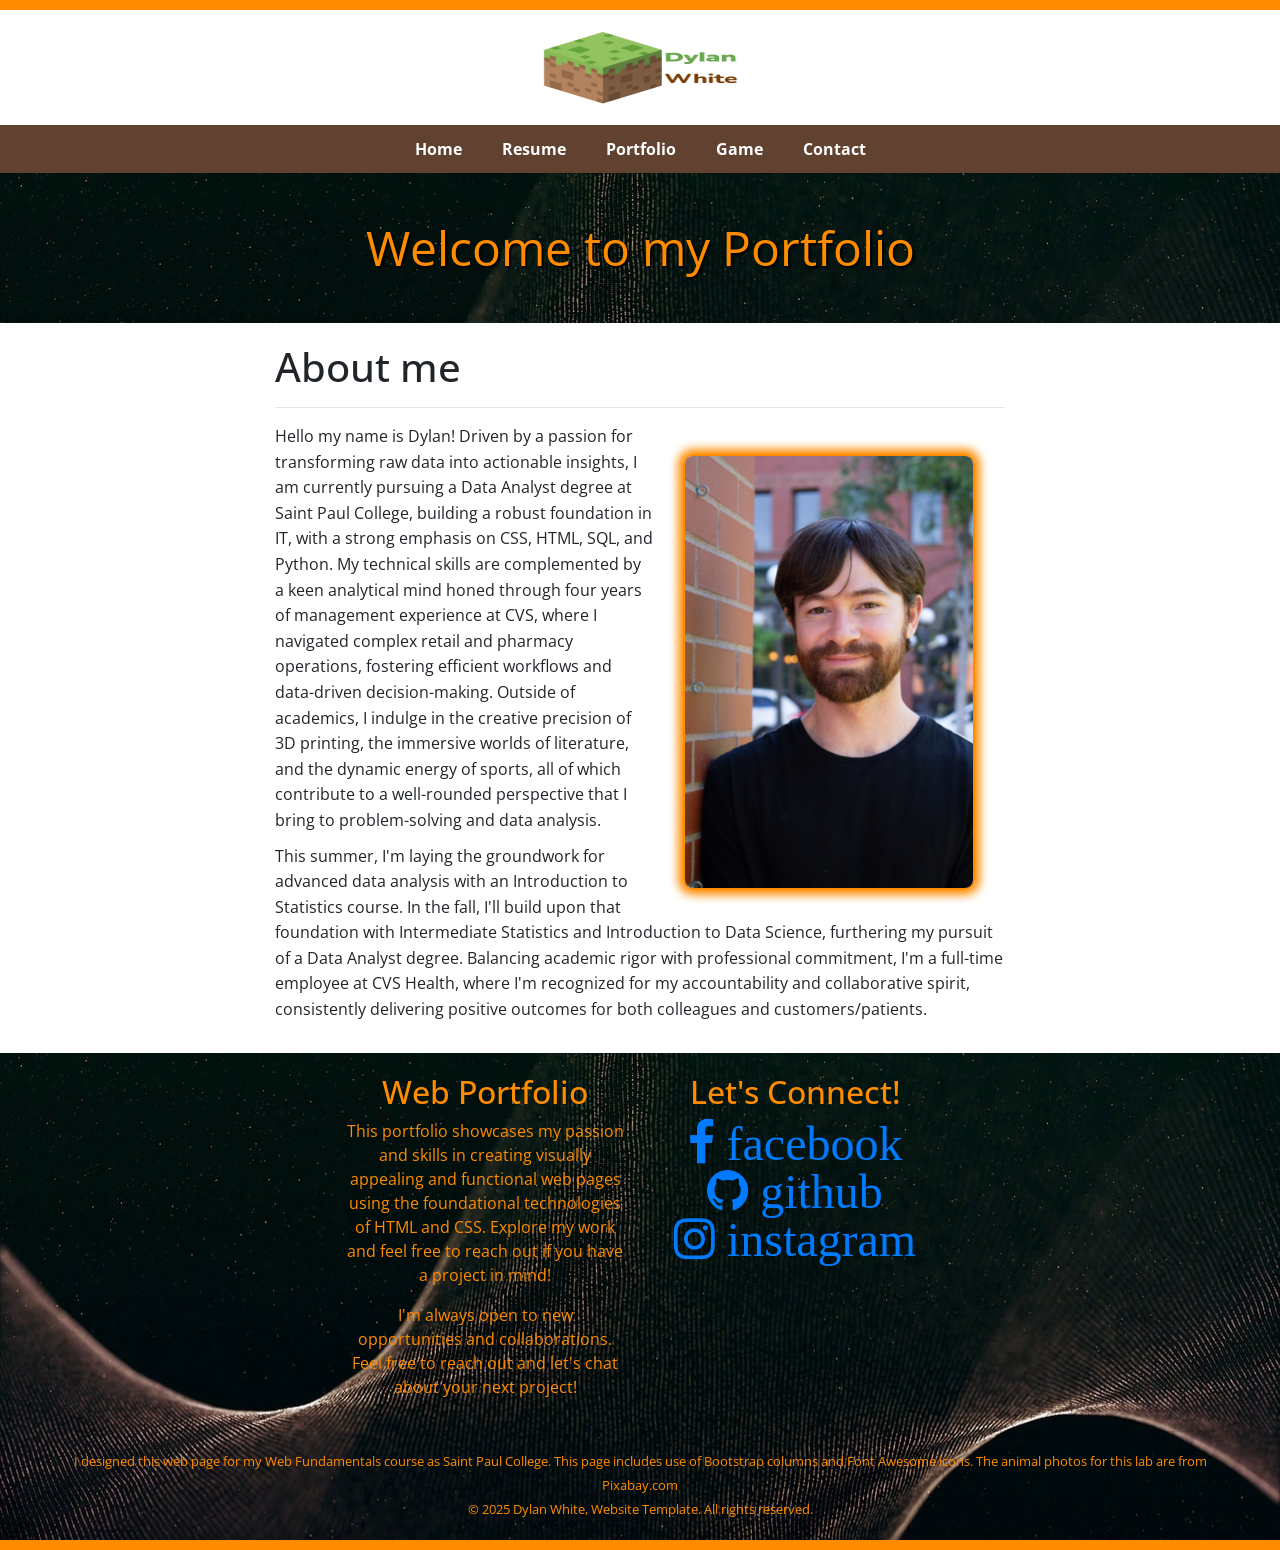
<file: index.html>
<!DOCTYPE html>
<html lang="em">
<head>
	<meta charset="utf-8">
	<meta name="viewport" content="width=device-width, initial-scale=1, minimum-scale=1">
	<meta name="description" content="Final Project. Main.">
	<title>Dylan White - Portfolio</title>
	<link rel="stylesheet" href="https://cdnjs.cloudflare.com/ajax/libs/font-awesome/4.7.0/css/font-awesome.min.css">
<!-- Bootstrap Stylesheet -->
	<link rel="stylesheet" href="https://cdn.jsdelivr.net/npm/bootstrap@4.6.1/dist/css/bootstrap.min.css">
	<link rel="stylesheet" href="style.css">
	<link rel="shortcut icon" href="favicon.ico" type="image/x-icon">
</head>
<body>
	<header>
		<img src="images/logo.png" width="200px" height="75px" alt="logo" class="center-image">
	</header>
		<nav>
			<ul>
				<li><a href="index.html">Home</a></li>
				<li><a href="resume.html">Resume</a></li>
				<li><a href="portfolio.html">Portfolio</a></li>
				<li><a href="game.html">Game</a></li>
				<li><a href="contact.html">Contact</a></li>								
			</ul>
		</nav>

<!-- This is the div for the her image -->
	<div class="home-hero">
		<h1>Welcome to my Portfolio</h1>
	</div>
	<div class="container-fluid">
		<div class="row">
			<div class="col-sm-6">
			</div>
			<div class="col-sm-6">
			</div>
		</div>
	</div>

	<main>
		<div class="container-fluid">
			<div class="row">
				<div class="col-sm-12">
					<h1>About me</h1><hr>
			</div>	
		</div>
		<img src="images/headshot2.jpg" width="400px" height="400px" alt="float right image" class="float-right">
			<p> Hello my name is Dylan! Driven by a passion for transforming raw data into actionable insights, I am currently pursuing a Data Analyst degree at Saint Paul College, building a robust foundation in IT, with a strong emphasis on CSS, HTML, SQL, and Python. My technical skills are complemented by a keen analytical mind honed through four years of management experience at CVS, where I navigated complex retail and pharmacy operations, fostering efficient workflows and data-driven decision-making. Outside of academics, I indulge in the creative precision of 3D printing, the immersive worlds of literature, and the dynamic energy of sports, all of which contribute to a well-rounded perspective that I bring to problem-solving and data analysis.</p>
			<p>This summer, I'm laying the groundwork for advanced data analysis with an Introduction to Statistics course. In the fall, I'll build upon that foundation with Intermediate Statistics and Introduction to Data Science, furthering my pursuit of a Data Analyst degree. Balancing academic rigor with professional commitment, I'm a full-time employee at CVS Health, where I'm recognized for my accountability and collaborative spirit, consistently delivering positive outcomes for both colleagues and customers/patients.</p>
	</main>
	
	<footer>
		<div class="container-fluid">
			<div class="row">
				<div class="col-sm-3">					
				</div>
				<div class="col-sm-3">
			        <h2>Web Portfolio</h2>
			        <blockquote>This portfolio showcases my passion and skills in creating visually appealing and functional web pages using the foundational technologies of HTML and CSS. Explore my work and feel free to reach out if you have a project in mind!</blockquote>
			        <blockquote>I'm always open to new opportunities and collaborations. Feel free to reach out and let's chat about your next project!</blockquote>
	            </div>
	            <div class="col-sm-3">
	            	<h2>Let's Connect!</h2>
		            	<a href="https://www.facebook.com/dylan.white.982" target="_blank"><i class="fa fa-facebook fa-3x" aria-hidden="true">	facebook</i></a><br>
				        <a href="https://www.github.com/Dlllan" target="_blank"><i class="fa fa-github fa-3x" aria-hidden="true" aria-hidden="true"> github</i></a><br>
				        <a href="https://www.instagram.com/scottnchzzz/" target="_blank"><i class="fa fa-instagram fa-3x" aria-hidden="true">	instagram</i></a><br>
	            </div>
	            <div class="col-sm-3">	
	            </div>
	        </div><hr>

	        <div class="row">
				<div class="col-sm-12">
					<small> I designed this web page for my Web Fundamentals course as Saint Paul College. This page includes use of Bootstrap columns and Font Awesome icons. The animal photos for this lab are from Pixabay.com <br> &copy; 2025 Dylan White, Website Template. All rights reserved.</small>
				</div>
			</div>
		</div>
	</footer>
</body>
</html>
</file>
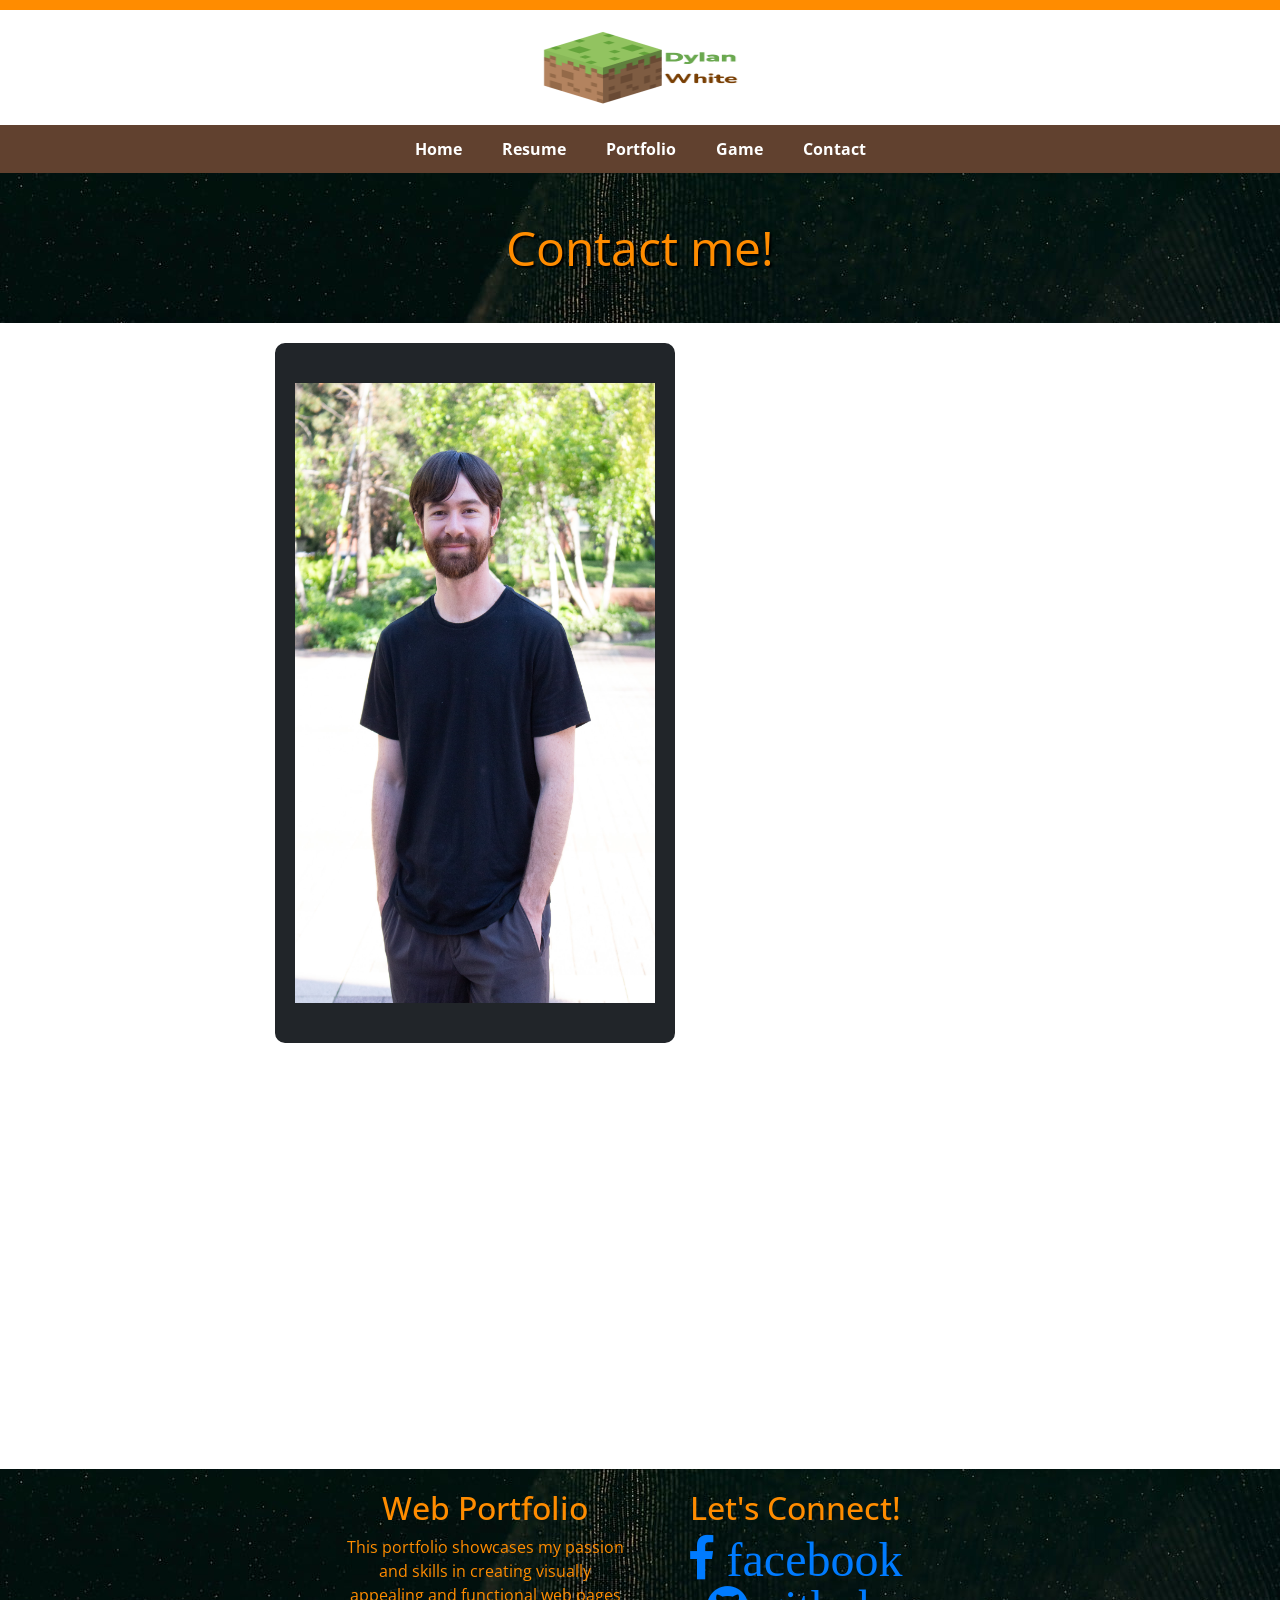
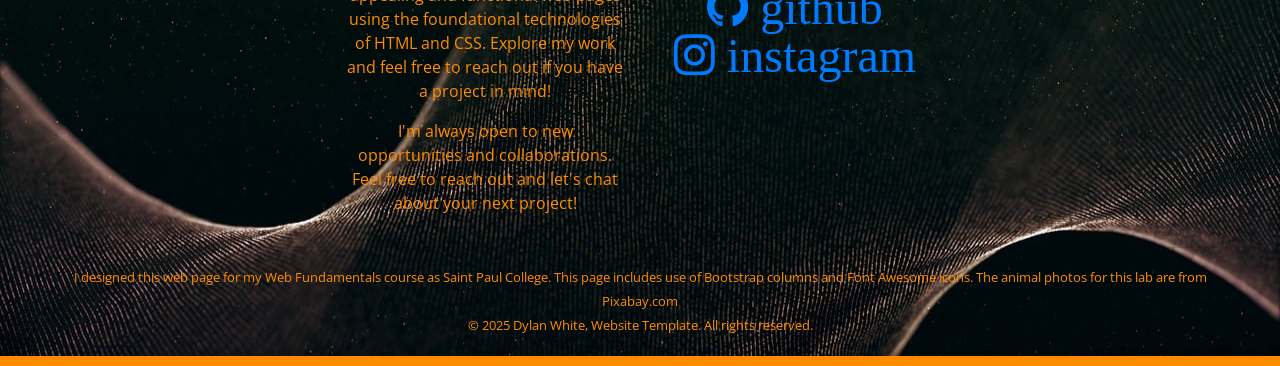
<file: contact.html>
<!DOCTYPE html>
<html lang="em">
<head>
	<meta charset="utf-8">
	<meta name="viewport" content="width=device-width, initial-scale=1, minimum-scale=1">
	<meta name="description" content="Final Project. Main page.">
	<title>Dylan White - Contact</title>
	<link rel="stylesheet" href="https://cdnjs.cloudflare.com/ajax/libs/font-awesome/4.7.0/css/font-awesome.min.css">
<!-- Bootstrap Stylesheet -->
	<link rel="stylesheet" href="https://cdn.jsdelivr.net/npm/bootstrap@4.6.1/dist/css/bootstrap.min.css">
	<link rel="stylesheet" href="style.css">
	<link rel="shortcut icon" href="favicon.ico" type="image/x-icon">
</head>
<body>
	<header>
		<img src="images/logo.png" width="200px" height="75px" alt="logo" class="center-image">
	</header>
		<nav>
			<ul>
				<li><a href="index.html">Home</a></li>
				<li><a href="resume.html">Resume</a></li>
				<li><a href="portfolio.html">Portfolio</a></li>
				<li><a href="game.html">Game</a></li>
				<li><a href="contact.html">Contact</a></li>				
			</ul>
		</nav>

<!-- This is the div for the her image -->
	<div class="home-hero">
		<h1>Contact me!</h1>
	</div>

	<main>
		<div class="container-fluid">
			<div class="row">
				<div class="col-sm-6">
					<img src="images/headshot1.jpg" width="400px" height="700px" alt="logo" class="center-image-">
				</div>

				<div class="col-sm-6">
					<iframe src="https://docs.google.com/forms/d/e/1FAIpQLScXUMJK75x02NnOGJQvxFeefRA_BecDVJj7spbIx6XebM-9mg/viewform?embedded=true" width="640" height="1100" frameborder="0" marginheight="0" marginwidth="0" class="loading">Loading…</iframe>
				</div>
			</div>
		</div>
	</main>

	<footer>
		<div class="container-fluid">
			<div class="row">
				<div class="col-sm-3">					
				</div>
				<div class="col-sm-3">
			        <h2>Web Portfolio</h2>
			        <blockquote>This portfolio showcases my passion and skills in creating visually appealing and functional web pages using the foundational technologies of HTML and CSS. Explore my work and feel free to reach out if you have a project in mind!</blockquote>
			        <blockquote>I'm always open to new opportunities and collaborations. Feel free to reach out and let's chat about your next project!</blockquote>
	            </div>
	            <div class="col-sm-3">
	            	<h2>Let's Connect!</h2>
		            	<a href="https://www.facebook.com/dylan.white.982" target="_blank"><i class="fa fa-facebook fa-3x" aria-hidden="true">	facebook</i></a><br>
				        <a href="https://www.github.com/Dlllan" target="_blank"><i class="fa fa-github fa-3x" aria-hidden="true" aria-hidden="true"> github</i></a><br>
				        <a href="https://www.instagram.com/scottnchzzz/" target="_blank"><i class="fa fa-instagram fa-3x" aria-hidden="true">	instagram</i></a><br>
	            </div>
	            <div class="col-sm-3">	
	            </div>
	        </div><hr>

	        <div class="row">
				<div class="col-sm-12">
					<small> I designed this web page for my Web Fundamentals course as Saint Paul College. This page includes use of Bootstrap columns and Font Awesome icons. The animal photos for this lab are from Pixabay.com <br> &copy; 2025 Dylan White, Website Template. All rights reserved.</small>
				</div>
			</div>
		</div>
	</footer>
</body>
</html>
</file>
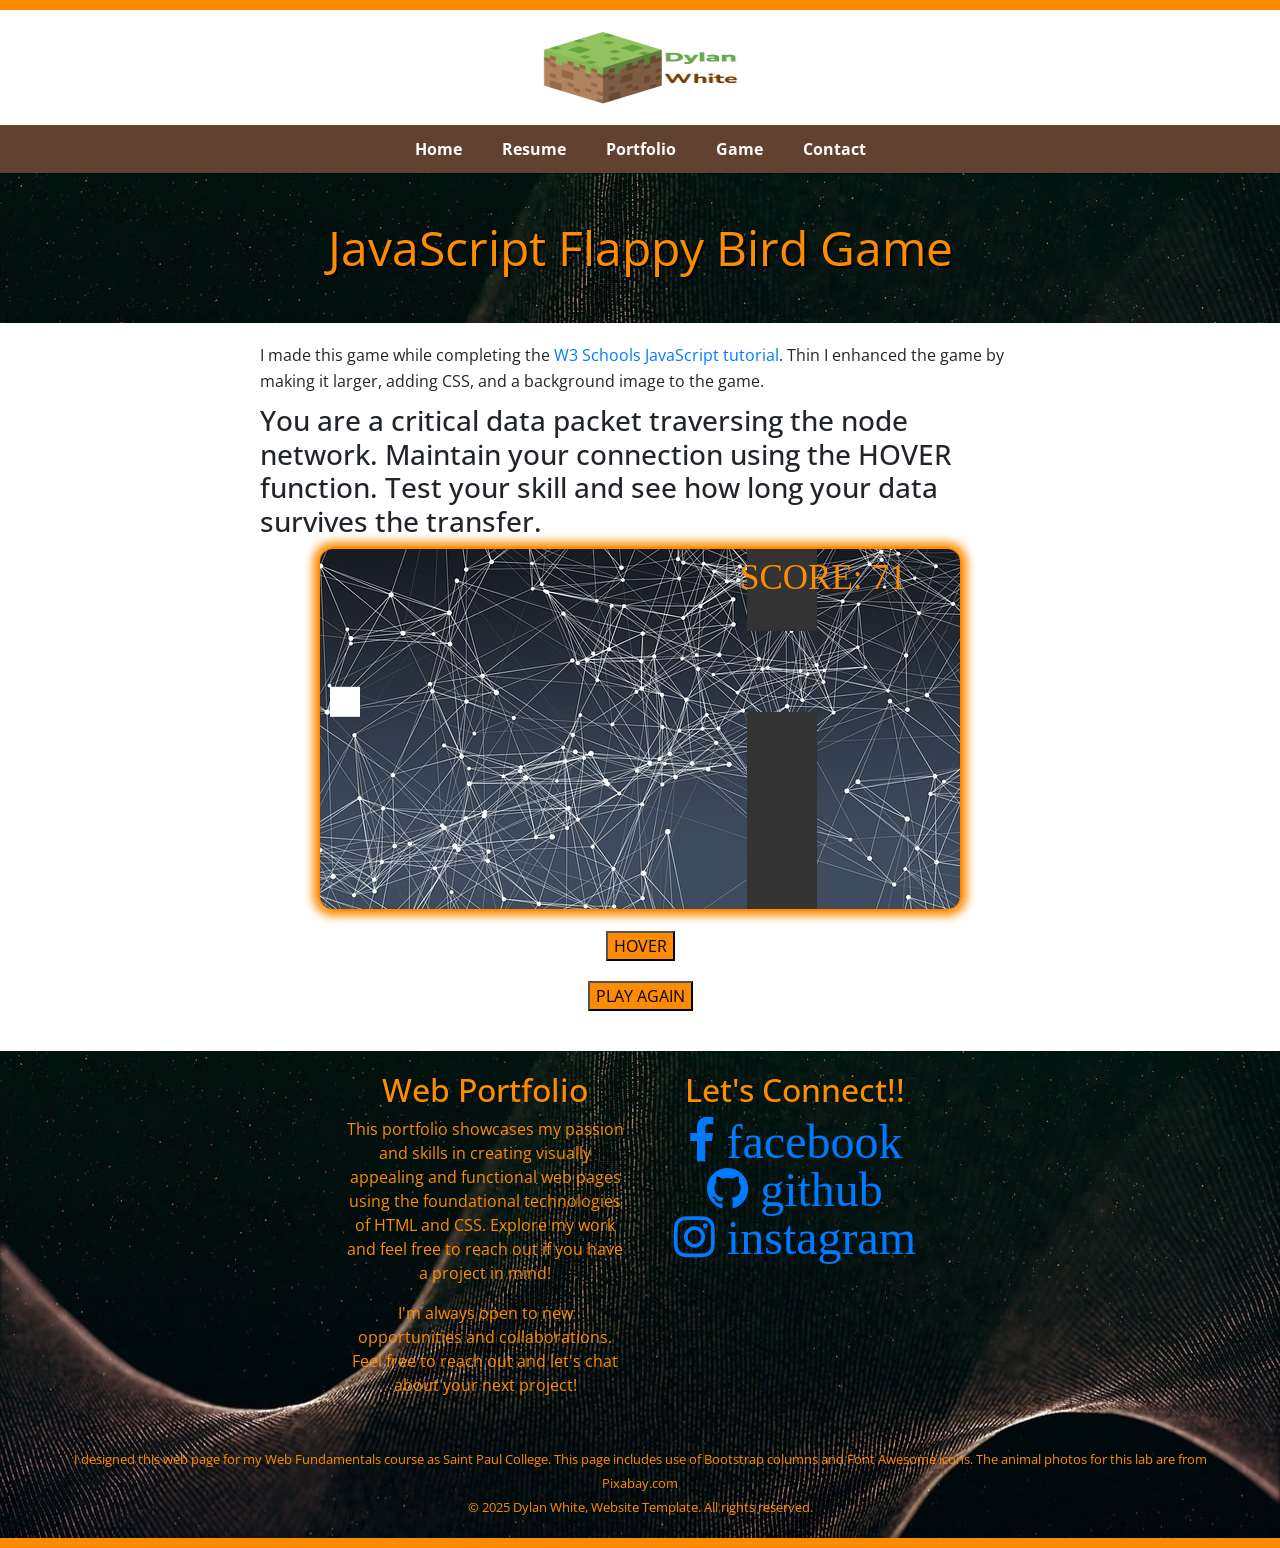
<file: game.html>
<!DOCTYPE html>
<html lang="em">
<head>
	<meta charset="utf-8">
	<meta name="viewport" content="width=device-width, initial-scale=1, minimum-scale=1">
	<meta name="description" content="Final Project. Game page.">
	<title>Dylan White - Game</title>
	<link rel="stylesheet" href="https://cdnjs.cloudflare.com/ajax/libs/font-awesome/4.7.0/css/font-awesome.min.css">
<!-- Bootstrap Stylesheet -->
	<link rel="stylesheet" href="https://cdn.jsdelivr.net/npm/bootstrap@4.6.1/dist/css/bootstrap.min.css">
	<link rel="stylesheet" href="style.css">
	<link rel="shortcut icon" href="favicon.ico" type="image/x-icon">
	<body id="specific-page-background">
</head>
<!-- this starts the game -->
<body onload="startGame()">
	<header>
		<img src="images/logo.png" width="200px" height="75px" alt="logo" class="center-image">
	</header>
		<nav>
			<ul>
				<li><a href="index.html">Home</a></li>
				<li><a href="resume.html">Resume</a></li>
				<li><a href="portfolio.html">Portfolio</a></li>
				<li><a href="game.html">Game</a></li>				
				<li><a href="contact.html">Contact</a></li>				
			</ul>
		</nav>
		<div class="home-hero">
			<h1>JavaScript Flappy Bird Game</h1>
		</div>

	<main>
			<p>I made this game while completing the <a href="https://www.w3schools.com/graphics/game_intro.asp" target="_blank">W3 Schools JavaScript tutorial</a>. Thin I enhanced the game by making it larger, adding CSS, and a background image to the game.</p>
			<h3>You are a critical data packet traversing the node network. Maintain your connection using the HOVER function. Test your skill and see how long your data survives the transfer.</h3>
<!-- this div holds the game and game buttons -->
		<div id="game" ></div>
		<div class="game-controls desktop">
			<button class="myButton" onmousedown="accelerate(-0.2)" onmouseup="accelerate(0.05)">HOVER</button>
			<a href="" ><button class="myButton">PLAY AGAIN</button></a>
		</div>
							
		<div class="game-controls mobile">
			<button class="myButton" ontouchstart="accelerate(-0.2)" ontouchend="accelerate(0.05)">HOVER</button>
			<a href="" ><button class="myButton">PLAY AGAIN</button></a>
		</div>


 <!-- this is the JavaScript for the game -->
	   <script>
	      var myGamePiece;
	      var myObstacles = [];
	      var myScore;
	      
	      function startGame() {
	          myGamePiece = new component(30, 30, "white", 10, 10);
	          myGamePiece.gravity = 0.05;
	          myScore = new component("35px", "Consolas", "#ff8c00", 420, 40, "text");
	          myGameArea.start();
	      }
	      
	      var myGameArea = {
	          canvas : document.createElement("canvas"),
	          start : function() {
	              if (window.innerWidth < 768){
	              	this.canvas.width = 300;
	              	this.canvas.height = 300;
	              } else {
	              	this.canvas.width = 640;
	              	this.canvas.height = 360;
	              }
	              this.context = this.canvas.getContext("2d");
	              var myGame = document.getElementById("game");
	              myGame.insertBefore(this.canvas, myGame.childNodes[0]);        
	              this.frameNo = 0;
	              this.interval = setInterval(updateGameArea, 20);
	           },
	          clear : function() {
	              this.context.clearRect(0, 0, this.canvas.width, this.canvas.height);
	          }
	      }
	      
	      function component(width, height, color, x, y, type) {
	          this.type = type;
	          this.score = 0;
	          this.width = width;
	          this.height = height;
	          this.speedX = 0;
	          this.speedY = 0;    
	          this.x = x;
	          this.y = y;
	          this.gravity = 0;
	          this.gravitySpeed = 0;
	          this.update = function() {
	              ctx = myGameArea.context;
	              if (this.type == "text") {
	                  ctx.font = this.width + " " + this.height;
	                  ctx.fillStyle = color;
	                  ctx.fillText(this.text, this.x, this.y);
	              } else {
	                  ctx.fillStyle = color;
	                  ctx.fillRect(this.x, this.y, this.width, this.height);
	              }
	          }
	          this.newPos = function() {
	              this.gravitySpeed += this.gravity;
	              this.x += this.speedX;
	              this.y += this.speedY + this.gravitySpeed;
	              this.hitBottom();
	          }
	          this.hitBottom = function() {
	              var rockbottom = myGameArea.canvas.height - this.height;
	              if (this.y > rockbottom) {
	                  this.y = rockbottom;
	                  this.gravitySpeed = 0;
	              }
	           }
	          this.crashWith = function(otherobj) {
	              var myleft = this.x;
	              var myright = this.x + (this.width);
	              var mytop = this.y;
	              var mybottom = this.y + (this.height);
	              var otherleft = otherobj.x;
	              var otherright = otherobj.x + (otherobj.width);
	              var othertop = otherobj.y;
	              var otherbottom = otherobj.y + (otherobj.height);
	              var crash = true;
	              if ((mybottom < othertop) || (mytop > otherbottom) || (myright < otherleft) || (myleft > otherright)) {
	                  crash = false;
	              }
	              return crash;
	          }
	      }
	      
	      function updateGameArea() {
	          var x, height, gap, minHeight, maxHeight, minGap, maxGap;
	          for (i = 0; i < myObstacles.length; i += 1) {
	              if (myGamePiece.crashWith(myObstacles[i])) {
	                  return;
	              } 
	          }
	          myGameArea.clear();
	          myGameArea.frameNo += 1;
	          if (myGameArea.frameNo == 1 || everyinterval(150)) {
	              x = myGameArea.canvas.width;
	              minHeight = 20;
	              maxHeight = 200;
	              height = Math.floor(Math.random()*(maxHeight-minHeight+1)+minHeight);
	              minGap = 50;
	              maxGap = 200;
	              gap = Math.floor(Math.random()*(maxGap-minGap+1)+minGap);
	              myObstacles.push(new component(70, height, "#333333", x, 0));
	              myObstacles.push(new component(70, x - height - gap, "#333333", x, height + gap));
	          }
	          for (i = 0; i < myObstacles.length; i += 1) {
	              myObstacles[i].x += -3;
	              myObstacles[i].update();
	          }
	          myScore.text="SCORE: " + myGameArea.frameNo;
	          myScore.update();
	          myGamePiece.newPos();
	          myGamePiece.update();
	      }
	      
	      function everyinterval(n) {
	          if ((myGameArea.frameNo / n) % 1 == 0) {return true;}
	          return false;
	      }
	      
	      function accelerate(n) {
	          myGamePiece.gravity = n;
	      }
	   </script>
</main>
	<footer>
		<div class="container-fluid">
			<div class="row">
				<div class="col-sm-3">
				</div>
				<div class="col-sm-3">
			        <h2>Web Portfolio</h2>
			        <blockquote>This portfolio showcases my passion and skills in creating visually appealing and functional web pages using the foundational technologies of HTML and CSS. Explore my work and feel free to reach out if you have a project in mind!</blockquote>
			        <blockquote>I'm always open to new opportunities and collaborations. Feel free to reach out and let's chat about your next project!</blockquote>
	            </div>
	            <div class="col-sm-3">
	            	<h2>Let's Connect!!</h2>
		            	<a href="https://www.facebook.com/dylan.white.982" target="_blank"><i class="fa fa-facebook fa-3x" aria-hidden="true">	facebook</i></a><br>
				        <a href="https://www.github.com/Dlllan" target="_blank"><i class="fa fa-github fa-3x" aria-hidden="true" aria-hidden="true"> github</i></a><br>
				        <a href="https://www.instagram.com/scottnchzzz/" target="_blank"><i class="fa fa-instagram fa-3x" aria-hidden="true">	instagram</i></a><br>
	            </div>
	            <div class="col-sm-3">
	            </div>
	        </div><hr>

	        <div class="row">
				<div class="col-sm-12">
					<small> I designed this web page for my Web Fundamentals course as Saint Paul College. This page includes use of Bootstrap columns and Font Awesome icons. The animal photos for this lab are from Pixabay.com <br> &copy; 2025 Dylan White, Website Template. All rights reserved.</small>
				</div>
			</div>
		</div>
</body>


</html>
</file>
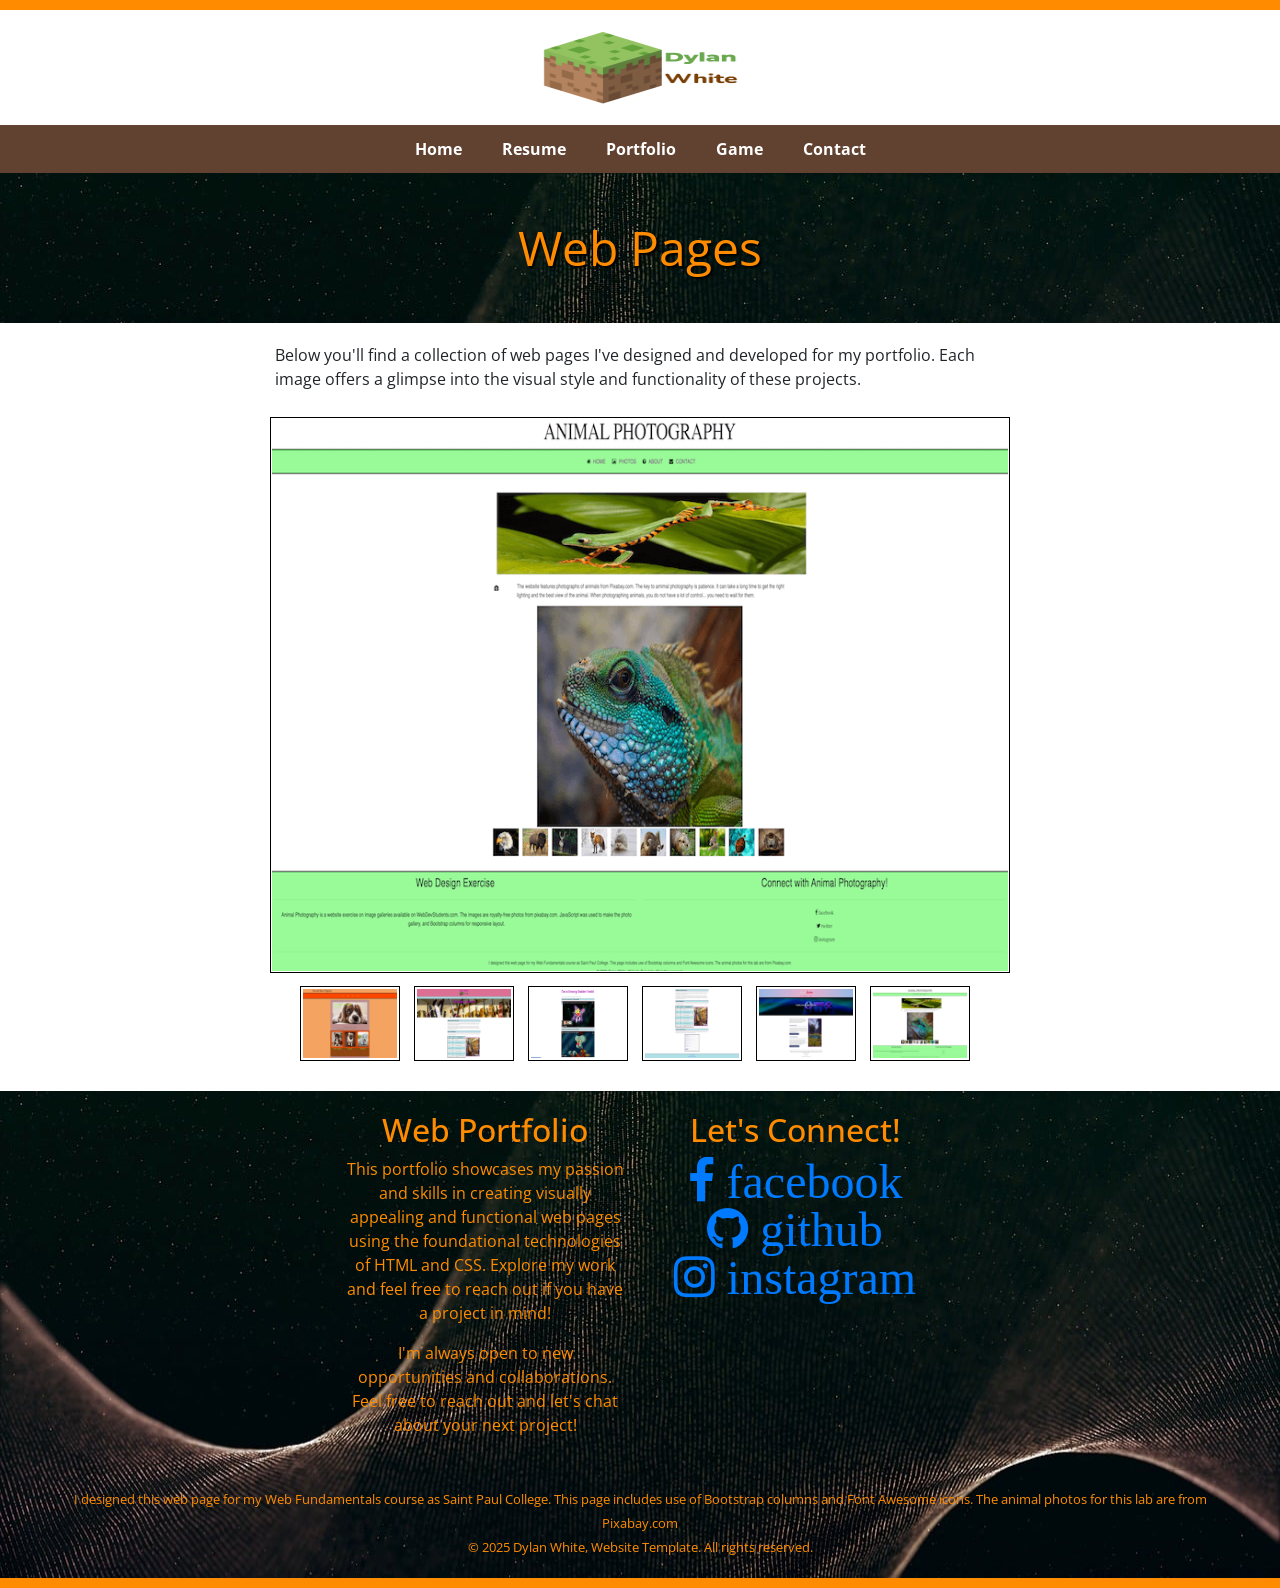
<file: portfolio.html>
<!DOCTYPE html>
<html lang="em">
<head>
	<meta charset="utf-8">
	<meta name="viewport" content="width=device-width, initial-scale=1, minimum-scale=1">
	<meta name="description" content="Final Project. Portfolio">
	<title>Dylan White - Websites</title>
	<link rel="stylesheet" href="https://cdnjs.cloudflare.com/ajax/libs/font-awesome/4.7.0/css/font-awesome.min.css">
<!-- Bootstrap Stylesheet -->
	<link rel="stylesheet" href="https://cdn.jsdelivr.net/npm/bootstrap@4.6.1/dist/css/bootstrap.min.css">
	<link rel="stylesheet" href="style.css">
	<link rel="shortcut icon" href="favicon.ico" type="image/x-icon">
</head>

<body>
	<header>
		<img src="images/logo.png" width="200px" height="75px" alt="logo" class="center-image">
	</header>
		<nav>
			<ul>
				<li><a href="index.html">Home</a></li>
				<li><a href="resume.html">Resume</a></li>
				<li><a href="portfolio.html">Portfolio</a></li>
				<li><a href="game.html">Game</a></li>
				<li><a href="contact.html">Contact</a></li>								
			</ul>
		</nav>
	<!-- This is the div for the her image -->
	<div class="home-hero">
		<h1>Web Pages</h1>
	</div>

	<main>
		<div class="container-fluid">
			<div class="row">
				<div class="col-sm-12">
					<blockquote>Below you'll find a collection of web pages I've designed and developed for my portfolio. Each image offers a glimpse into the visual style and functionality of these projects.
					</blockquote>
				</div>
			</div>
		</div>

		<div class="gallery">
    		<div class="preview">
        		<img id="preview" src="images/animal.png" style="display:block;margin:0 auto;" alt=""  height="600" width="800"/>
    		</div>

	    	<div class="gallery-thumbnails" style="margin:0 auto;text-align:center">
	        	<img onclick="document.getElementById('preview').src = document.getElementById('img1').src;" id="img1" src="images/puppies.png" alt="" />
	        	<img onclick="document.getElementById('preview').src = document.getElementById('img2').src;" id="img2" src="images/find-groove.png" alt=""  />
	        	<img onclick="document.getElementById('preview').src = document.getElementById('img3').src;" id="img3" src="images/goofy.png" alt="" />
	        	<img onclick="document.getElementById('preview').src = document.getElementById('img4').src;" id="img4" src="images/groove-guitar.png" alt="" />
	        	<img onclick="document.getElementById('preview').src = document.getElementById('img5').src;" id="img5" src="images/joystick.png" alt=""  />
	        	<img onclick="document.getElementById('preview').src = document.getElementById('img6').src;" id="img6" src="images/animal.png" alt="" />
	    	</div>
		</div>
	</main>
	<footer>
		<div class="container-fluid">
			<div class="row">
				<div class="col-sm-3">
				</div>
				<div class="col-sm-3">
			        <h2>Web Portfolio</h2>
			        <blockquote>This portfolio showcases my passion and skills in creating visually appealing and functional web pages using the foundational technologies of HTML and CSS. Explore my work and feel free to reach out if you have a project in mind!</blockquote>
			        <blockquote>I'm always open to new opportunities and collaborations. Feel free to reach out and let's chat about your next project!</blockquote>
	            </div>
	            <div class="col-sm-3">
	            	<h2>Let's Connect!</h2>
		            	<a href="https://www.facebook.com/dylan.white.982" target="_blank"><i class="fa fa-facebook fa-3x" aria-hidden="true">	facebook</i></a><br>
				        <a href="https://www.github.com/Dlllan" target="_blank"><i class="fa fa-github fa-3x" aria-hidden="true" aria-hidden="true"> github</i></a><br>
				        <a href="https://www.instagram.com/scottnchzzz/" target="_blank"><i class="fa fa-instagram fa-3x" aria-hidden="true">	instagram</i></a><br>
	            </div>
	            <div class="col-sm-3">
	            </div>
	        </div><hr>

	        <div class="row">
				<div class="col-sm-12">
					<small> I designed this web page for my Web Fundamentals course as Saint Paul College. This page includes use of Bootstrap columns and Font Awesome icons. The animal photos for this lab are from Pixabay.com <br> &copy; 2025 Dylan White, Website Template. All rights reserved.</small>
				</div>
			</div>
		</div>
	</footer>	
</body>
</html>
</file>
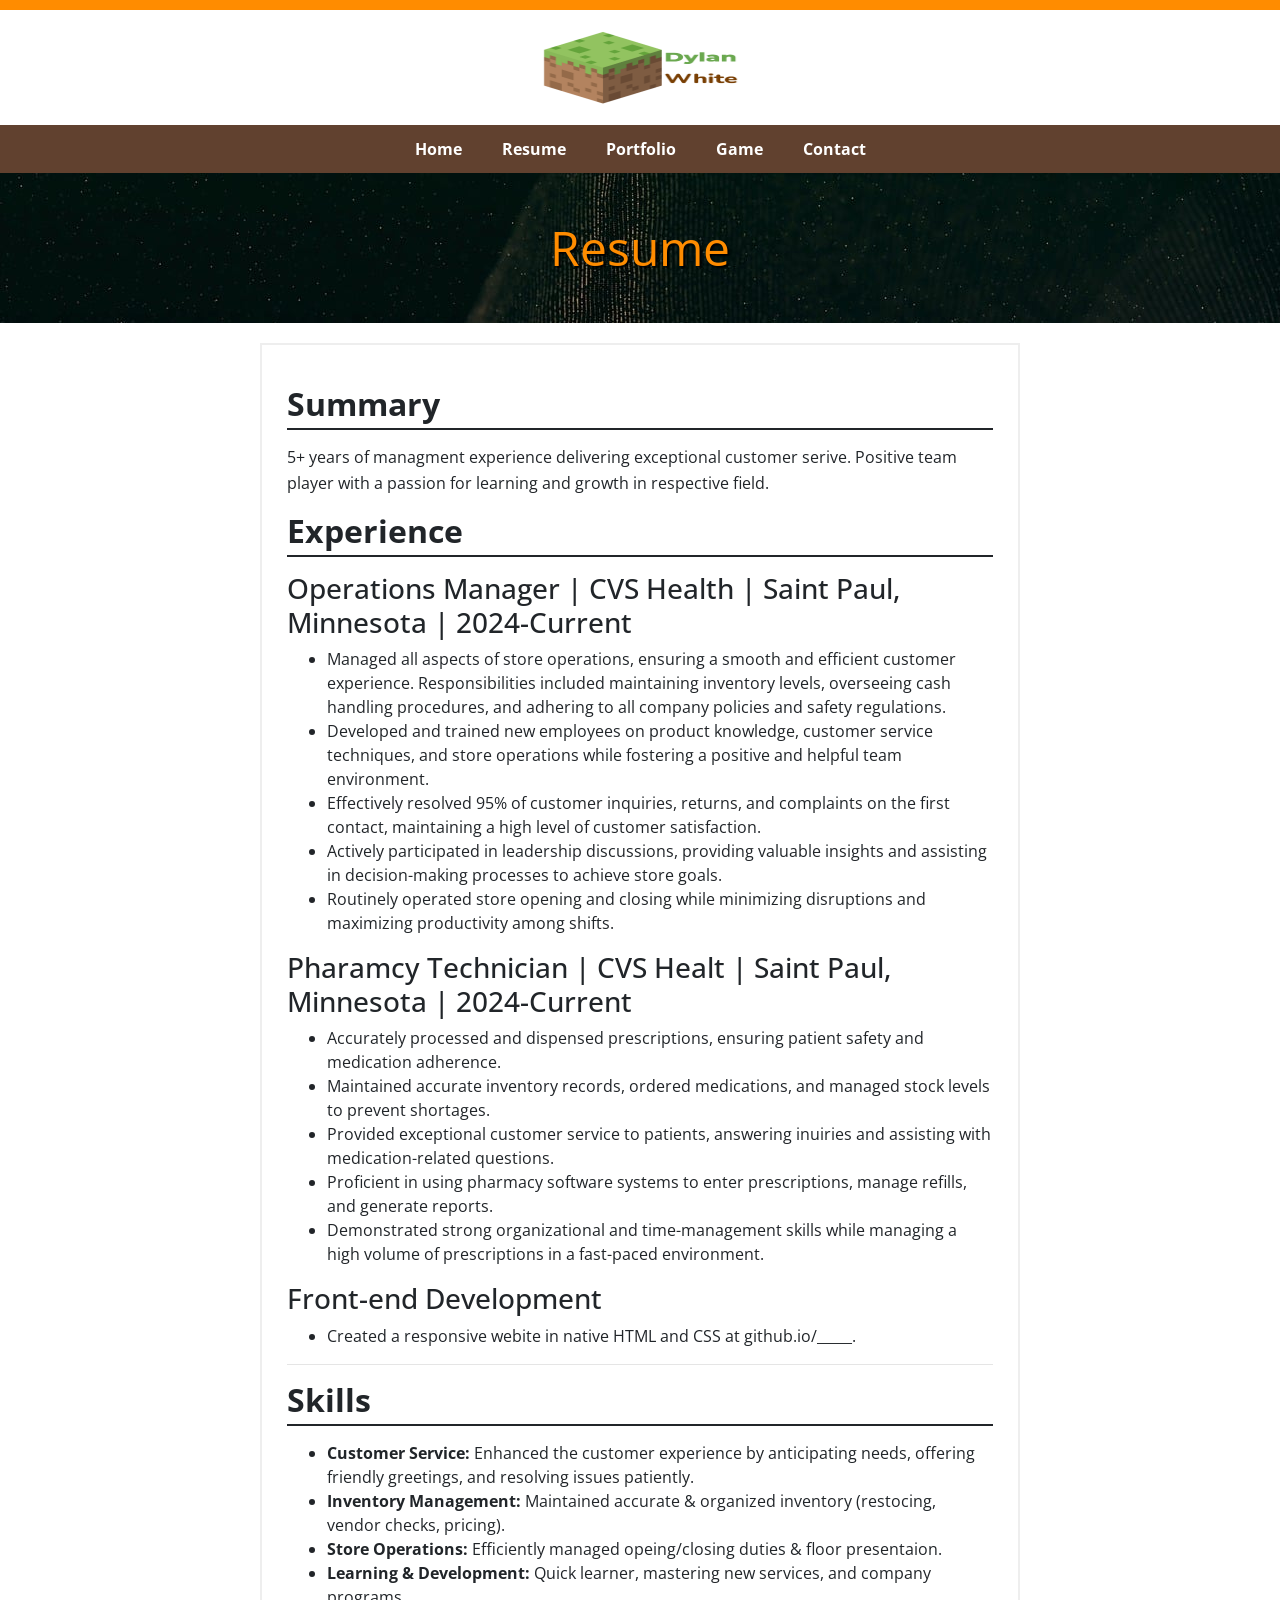
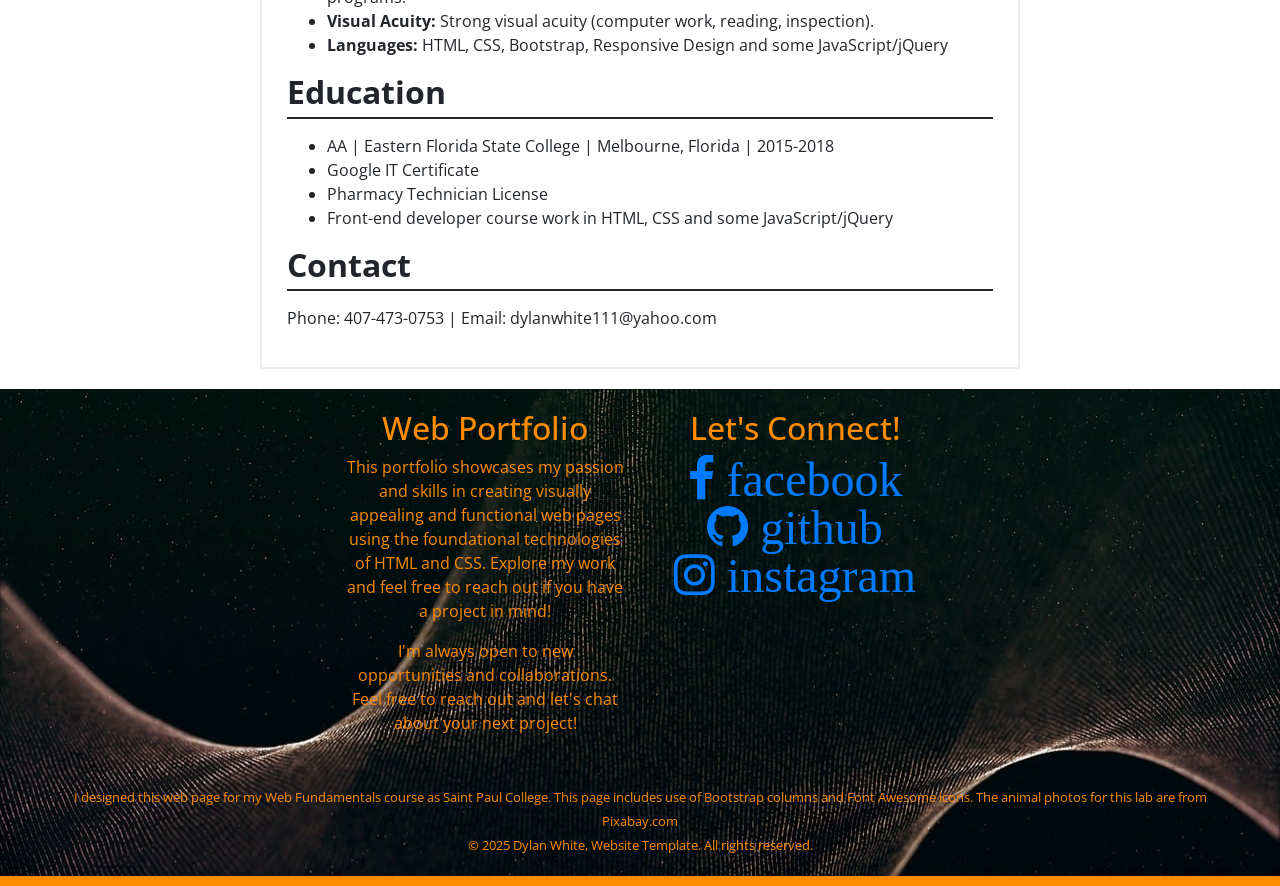
<file: resume.html>
<!DOCTYPE html>
<html lang="em">
<head>
	<meta charset="utf-8">
	<meta name="viewport" content="width=device-width, initial-scale=1, minimum-scale=1">
	<meta name="description" content="Final Project. Resume page.">
	<title>Dylan White - Resume</title>
	<link rel="stylesheet" href="https://cdnjs.cloudflare.com/ajax/libs/font-awesome/4.7.0/css/font-awesome.min.css">
<!-- Bootstrap Stylesheet -->
	<link rel="stylesheet" href="https://cdn.jsdelivr.net/npm/bootstrap@4.6.1/dist/css/bootstrap.min.css">
	<link rel="stylesheet" href="style.css">
	<link rel="shortcut icon" href="favicon.ico" type="image/x-icon">
</head>

<body>
	<header>
		<img src="images/logo.png" width="200px" height="75px" alt="logo" class="center-image">
	</header>
		<nav>
			<ul>
				<li><a href="index.html">Home</a></li>
				<li><a href="resume.html">Resume</a></li>
				<li><a href="portfolio.html">Portfolio</a></li>
				<li><a href="game.html">Game</a></li>				
				<li><a href="contact.html">Contact</a></li>				
			</ul>
		</nav>
	<!-- This is the div for the her image -->
	<div class="home-hero">
		<h1>Resume</h1>
	</div>
	
	<main>
		<div class="resume">	
			<h2>Summary</h2>
				<p>5+ years of managment experience delivering exceptional customer serive. Positive team player with a passion for learning and growth in respective field.</p>
			<h2>Experience</h2>
				<h3>Operations Manager | CVS Health | Saint Paul, Minnesota | 2024-Current</h3>
					<ul>
						<li>Managed all aspects of store operations, ensuring a smooth and efficient customer experience. Responsibilities included maintaining inventory levels, overseeing cash handling procedures, and adhering to all company policies and safety regulations.</li>
						<li>Developed and trained new employees on product knowledge, customer service techniques, and store operations while fostering a positive and helpful team environment.</li>
						<li>Effectively resolved 95% of customer inquiries, returns, and complaints on the first contact, maintaining a high level of customer satisfaction.</li>
						<li>Actively participated in leadership discussions, providing valuable insights and assisting in decision-making processes to achieve store goals.</li>
						<li>Routinely operated store opening and closing while minimizing disruptions and maximizing productivity among shifts.</li>
					</ul>
				<h3>Pharamcy Technician | CVS Healt | Saint Paul, Minnesota | 2024-Current</h3>
					<ul>
						<li>Accurately processed and dispensed prescriptions, ensuring patient safety and medication adherence.</li>
						<li>Maintained accurate inventory records, ordered medications, and managed stock levels to prevent shortages.</li>
						<li>Provided exceptional customer service to patients, answering inuiries and assisting with medication-related questions.</li>
						<li>Proficient in using pharmacy software systems to enter prescriptions, manage refills, and generate reports.</li>
						<li>Demonstrated strong organizational and time-management skills while managing a high volume of prescriptions in a fast-paced environment.</li>
					</ul>
				<h3>Front-end Development</h3>
					<ul>
						<li>Created a responsive webite in native HTML and CSS at github.io/_____.</li>
					</ul>
					<hr>
				<h2>Skills</h2>
					<ul>
						<li><b>Customer Service:</b> Enhanced the customer experience by anticipating needs, offering friendly greetings, and resolving issues patiently.</li>
						<li><b>Inventory Management:</b> Maintained accurate & organized inventory (restocing, vendor checks, pricing).</li>
						<li><b>Store Operations:</b> Efficiently managed opeing/closing duties & floor presentaion.</li>
						<li><b>Learning & Development:</b> Quick learner, mastering new services, and company programs.</li>
						<li><b>Visual Acuity:</b> Strong visual acuity (computer work, reading, inspection).</li>
						<li><b>Languages:</b> HTML, CSS, Bootstrap, Responsive Design and some JavaScript/jQuery</li>
					</ul>
				<h2>Education</h2>
					<ul>
						<li>AA | Eastern Florida State College | Melbourne, Florida | 2015-2018</li>
						<li>Google IT Certificate</li>
						<li>Pharmacy Technician License</li>
						<li>Front-end developer course work in HTML, CSS and some JavaScript/jQuery</li>
					</ul>
				<h2>Contact</h2>
					<p>Phone: 407-473-0753    |    Email: dylanwhite111@yahoo.com</p>
		</div>
	</main>
	<footer>
		<div class="container-fluid">
			<div class="row">
				<div class="col-sm-3">
				</div>
				<div class="col-sm-3">
			        <h2>Web Portfolio</h2>
			        <blockquote>This portfolio showcases my passion and skills in creating visually appealing and functional web pages using the foundational technologies of HTML and CSS. Explore my work and feel free to reach out if you have a project in mind!</blockquote>
			        <blockquote>I'm always open to new opportunities and collaborations. Feel free to reach out and let's chat about your next project!</blockquote>
	            </div>
	            <div class="col-sm-3">
	            	<h2>Let's Connect!</h2>
		            	<a href="https://www.facebook.com/dylan.white.982" target="_blank"><i class="fa fa-facebook fa-3x" aria-hidden="true">	facebook</i></a><br>
				        <a href="https://www.github.com/Dlllan" target="_blank"><i class="fa fa-github fa-3x" aria-hidden="true" aria-hidden="true"> github</i></a><br>
				        <a href="https://www.instagram.com/scottnchzzz/" target="_blank"><i class="fa fa-instagram fa-3x" aria-hidden="true">	instagram</i></a><br>
	            </div>
	            <div class="col-sm-3">
	            </div>
	        </div><hr>

	        <div class="row">
				<div class="col-sm-12">
					<small> I designed this web page for my Web Fundamentals course as Saint Paul College. This page includes use of Bootstrap columns and Font Awesome icons. The animal photos for this lab are from Pixabay.com <br> &copy; 2025 Dylan White, Website Template. All rights reserved.</small>
				</div>
			</div>
		</div>
	</footer>
</body>
</html>
</file>
<file: style.css>
@import url('https://fonts.googleapis.com/css2?family=Kumar+One+Outline&display=swap');
@import url('https://fonts.googleapis.com/css2?family=Open+Sans:ital,wght@0,300..800;1,300..800&family=Play:wght@400;700&display=swap');

body {
  background-color: #ffffff;
  font-family: "Open Sans", sans-serif;
  margin: 0;
  border-top: 10px solid darkorange;
  border-bottom: 10px solid darkorange;
}



header {
  background-color: #ffffff;
  text-align: center;
  padding: 20px;
}

header h1 {
  line-height: 200%;
  margin: 0;
  color: white;
}

canvas {
  border: 2px solid darkorange;
  background-image: url(images/hero-image1.png);
  margin: 0 auto;
  display: block;
  box-shadow: 0px 0px 10px 5px darkorange;
  border-radius: 15px;
}

nav {
  font-weight: bold;
  text-align: center;
  line-height: 25%;
  background: rgb(97,65,47);
  color: #ffffff;
}

nav ul{
  list-style-type: none;
  margin: 0;
  padding: 2px;
  display: flex;
  justify-content: center;
}
/* I added 20px instead of 10px */
nav li{
  display: inline;
  padding: 20px;
}
nav a{
  text-decoration: none;
}
nav a:link{
  color: white;
}
nav a:visited{
  color: blue;
}
nav a:hover{
  color: darkorange;
}
nav a:active{
  color: darkred;
}

/* This is the CSS for the hero image */
.home-hero {
  background-image: url(images/hero-image.jpg);
  background-size: cover;
  height: 150px;
  align-items: center;
  justify-content: center;
  display: flex;
}

.home-hero h1 {
  color: darkorange;
  text-shadow: 2px 2px 2px black;
  text-align: center;
  padding-top: 50px 0;
  font-size: 3em;
  font-weight: normal;
  margin: 0;
}


main h2{
  font-size: 2em;
  margin-block: 15px;
  font-weight: bold;
  border-bottom: 2px solid;
  padding-bottom: 5px;
}

main p{
  font-size: 1em;
  line-height: 1.6;
  margin-bottom: 10px;
}

/* CSS image float-right */
.float-right {
  float: right;
  max-width: 40%;
  height: auto;
  box-shadow: 0px 0px 10px 5px darkorange;
  border-radius: 10px;
  border: 2px solid darkorange;
  margin: 30px 30px 30px;
}

main{
  padding: 20px;
  max-width: 800px;
  margin: 0 auto;
}

.resume{
    border: solid 2px #eeeeee;;
    padding: 25px;
}


/* Footer */
footer {
  background-image: url(images/hero-image.jpg);
  text-align: center;
  color: darkorange;  
  align-items: center;
  justify-content: center;
  display: flex;
  padding: 20px;
}

/* JavaScript Game changes for mobile */
.mobile{
  display:none;
  max-width: 100%;
}
@media only screen and (max-width: 768px){
  .desktop{
  display:none;
  }
  .mobile{
    display: block;
    touch-action: manipulation;
  }
}


.myButton {
  background-color: darkorange;
  height: 30px;
  display: grid;
  justify-content: center;
  margin: 20px auto;
  padding: 0 auto;
  align-items: center;
}

a {
  text-decoration: none;
}


.gallery .preview{
    width: 100%;
    height: auto;
    padding: 10px;
}

.gallery .gallery-thumbnails img {
    width: 100px;
    height: 75px;
    margin: 3px 10px 10px 0;
    border: solid 1px black;
    padding: 2px;
}

.gallery .gallery-thumbnails img:hover {
    opacity: 0.8;
    cursor: pointer;
}

.gallery .preview img#preview {
    padding: 1px;
    max-width: 100%;
    height: auto;
    margin: 0 auto !important;
    display: block !important;
    border: solid 1px black;
}

small{
  color: darkorange;
}

.center-image-{
  border: solid  20px;
  border-top: solid 40px;
  border-bottom: solid 40px;
  border-radius: 10px;
}
</file>
